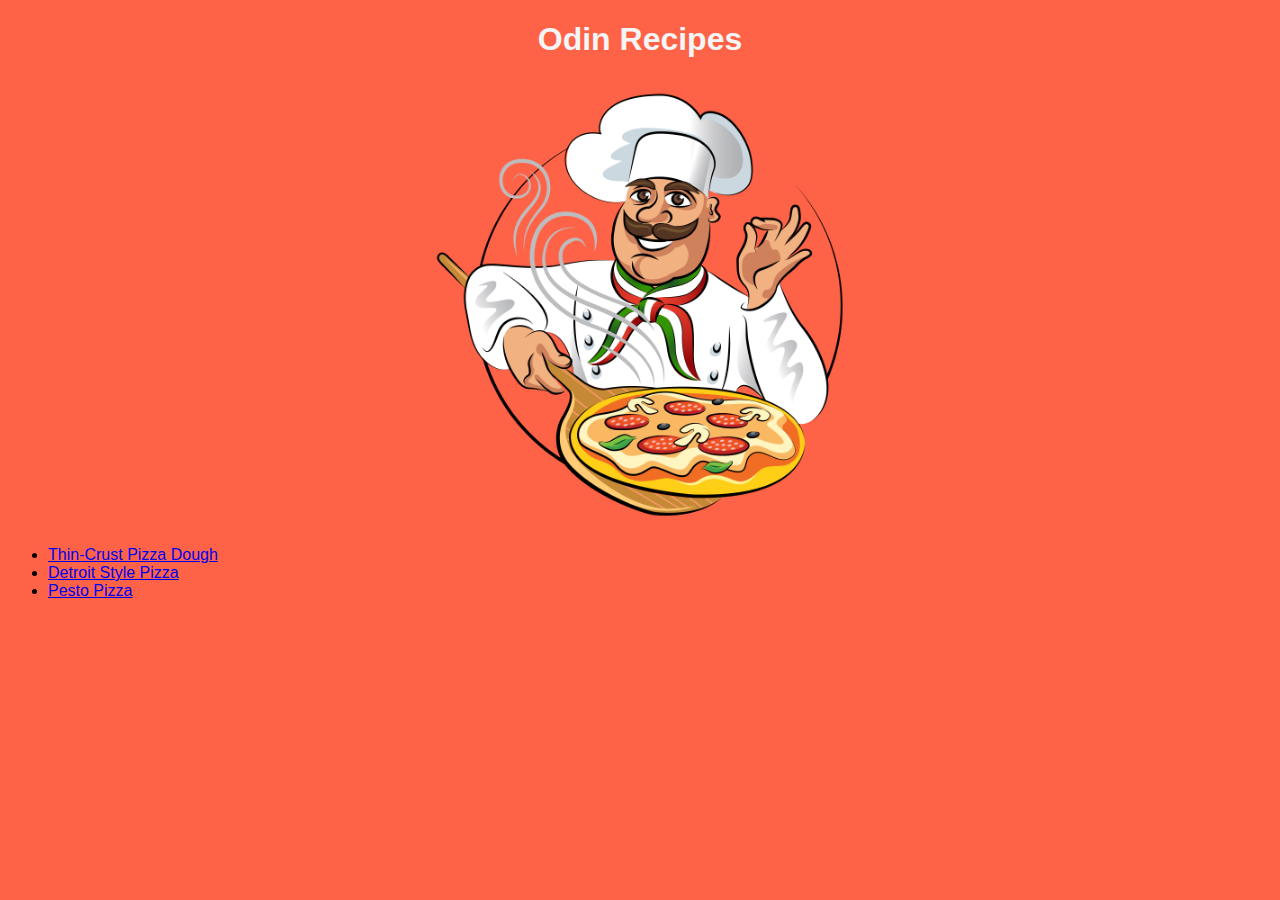
<file: index.html>
<!DOCTYPE html>
<html lang="en">
    <head>
        <meta charset="UTF-8">
        <meta http-equiv="X-UA-Compatible" content="IE=edge">
        <link rel="stylesheet" href="style.css">
        <meta name="viewport" content="width=device-width, initial-scale=1.0">
        <title>Mama Mia Pizzeria</title>
    </head>
    <body>
        <h1 class="main-header">Odin Recipes</h1>
        <img src="./img/logo.png" alt="Picture of a chef holding a pizza">

        <ul>
            <li><a href="./recipes/thin-crust-pizza-dough.html">Thin-Crust Pizza Dough</a></li>
            <li><a href="./recipes/detroit-style-pizza.html">Detroit Style Pizza</a></li>
            <li><a href="./recipes/pesto-pizza.html">Pesto Pizza</a></li>
        </ul>
    </body>
</html>
</file>
<file: style.css>
body{
    background-color: tomato;
    font-family: Helvetica,"Times New Roman",sans-serif;
}

.main-header{
    color: whitesmoke;
    text-align: center;
    font-weight: bolder;
}

img{
    width: 450px;
    height: auto;
    display: block;
    margin-left: auto;
    margin-right: auto;
}
</file>
